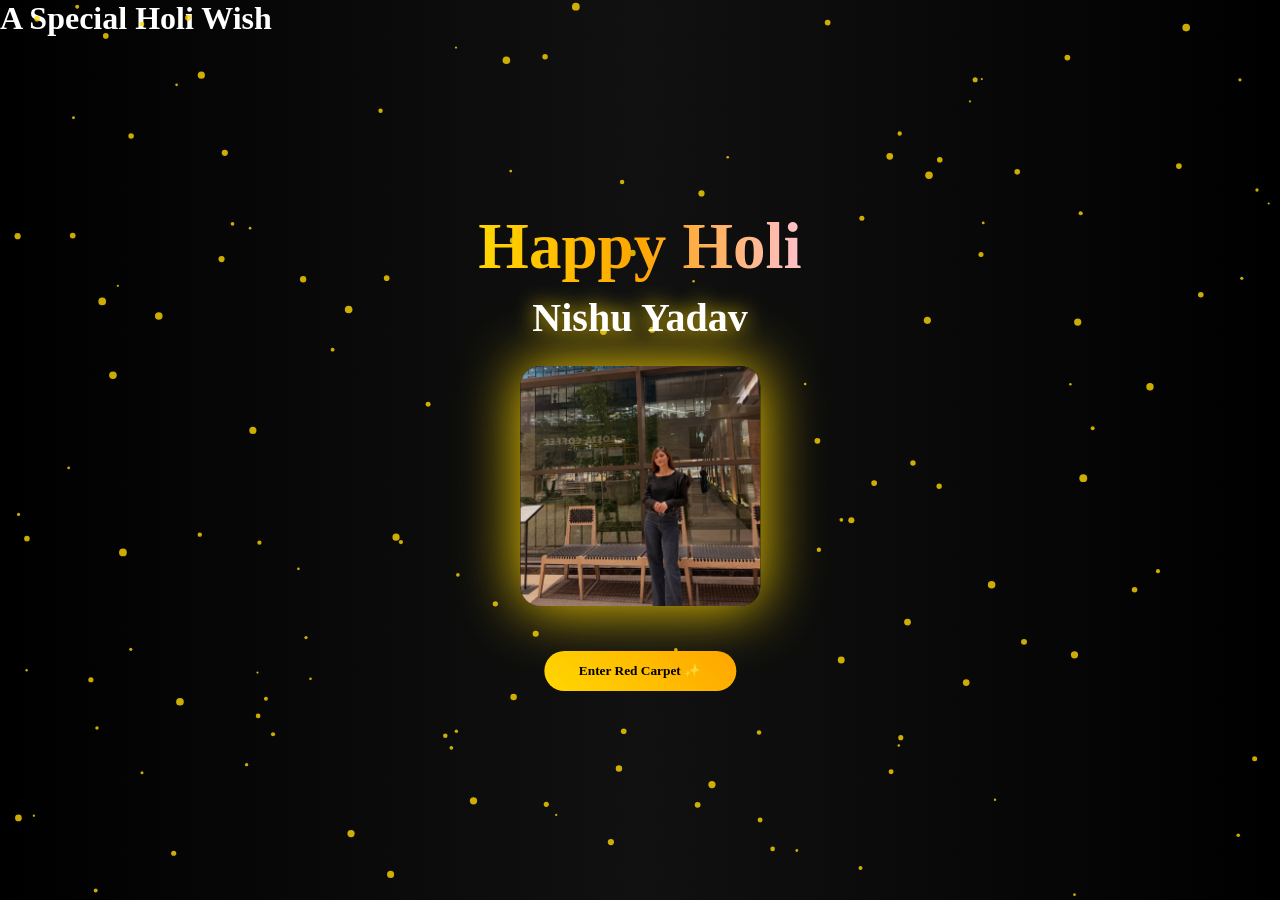
<file: holiweb/index.html>
<!DOCTYPE html>
<html>
<head>
<meta charset="UTF-8">
<meta name="viewport" content="width=device-width, initial-scale=1.0">
<title>Hollywood Holi Premiere</title>
<link rel="stylesheet" href="style.css">
</head>
<body>

<div class="intro">
    <h1 class="cinema-text">A Special Holi Wish</h1>
</div>

<canvas id="particles"></canvas>

<div class="hero">
    <h1 class="title">Happy Holi</h1>
    <h2 class="name">Nishu Yadav</h2>

    <div class="photo">
        <img src="nishu9.jpg.jpeg">
    </div>

    <button id="openGallery">Enter Red Carpet ✨</button>
</div>

<div class="gallery" id="gallery">
    <span class="close" id="closeGallery">✖</span>

    <div class="glass-container">
        <img src="p1.jpg.jpeg">
        <img src="p2.jpg.jpeg">
        <img src="p3.jpg.jpeg">
        <img src="p4.jpg.jpeg">
    </div>
</div>

<script src="script.js"></script>
</body>
</html>
</file>
<file: holiweb/style.css>
*{
margin:0;
padding:0;
box-sizing:border-box;
font-family:'Georgia',serif;
}

body{
background:radial-gradient(circle at center,#111,black);
color:white;
overflow:hidden;
transition:1s ease;
}

/* ===== HERO ===== */
.hero{
position:absolute;
top:50%;
left:50%;
transform:translate(-50%,-50%);
text-align:center;
z-index:2;
transition:1s ease;
}

/* Cinematic Zoom */
body.zoom{
transform:scale(1.05);
}

/* Hide Hero Smoothly */
.hero.hide{
opacity:0;
visibility:hidden;
transform:translate(-50%,-50%) scale(0.7);
}

/* Spotlight Effect */
.spotlight{
position:absolute;
top:50%;
left:50%;
width:400px;
height:400px;
background:radial-gradient(circle,rgba(255,215,0,0.4),transparent 70%);
transform:translate(-50%,-50%);
filter:blur(40px);
animation:pulse 3s infinite alternate;
z-index:-1;
}

@keyframes pulse{
from{opacity:0.6;}
to{opacity:1;}
}

/* Title */
.title{
font-size:65px;
background:linear-gradient(90deg,gold,orange,pink);
-webkit-background-clip:text;
color:transparent;
}

.name{
font-size:40px;
margin-top:10px;
text-shadow:0 0 20px gold;
}

/* Photo */
.photo{
margin:25px auto;
width:240px;
height:240px;
border-radius:20px;
overflow:hidden;
box-shadow:0 0 60px gold;
transition:0.6s ease;
}

.photo img{
width:100%;
height:100%;
object-fit:cover;
}

.photo:hover{
transform:scale(1.05);
box-shadow:0 0 120px pink;
}

/* Button */
button{
padding:12px 35px;
border:none;
border-radius:30px;
background:linear-gradient(45deg,gold,orange);
color:black;
font-weight:bold;
cursor:pointer;
margin-top:20px;
transition:0.3s;
}

button:hover{
transform:scale(1.1);
}

/* ===== GALLERY ===== */
.gallery{
position:fixed;
top:0;
left:0;
width:100%;
height:100%;
background:rgba(0,0,0,0.95);
display:flex;
justify-content:center;
align-items:center;
opacity:0;
visibility:hidden;
transition:1s ease;
perspective:1200px;
z-index:5;
}

.gallery.active{
opacity:1;
visibility:visible;
}

/* 3D Carousel */
.glass-container{
position:relative;
width:800px;
height:400px;
transform-style:preserve-3d;
animation:rotateCarousel 25s infinite linear;
}

@keyframes rotateCarousel{
0%{transform:rotateY(0deg);}
100%{transform:rotateY(360deg);}
}

.glass-container img{
position:absolute;
width:220px;
height:320px;
border-radius:15px;
object-fit:cover;
box-shadow:0 0 40px gold;
transition:0.5s;
}

.glass-container img:nth-child(1){transform:rotateY(0deg) translateZ(400px);}
.glass-container img:nth-child(2){transform:rotateY(90deg) translateZ(400px);}
.glass-container img:nth-child(3){transform:rotateY(180deg) translateZ(400px);}
.glass-container img:nth-child(4){transform:rotateY(270deg) translateZ(400px);}

.glass-container img:hover{
transform:scale(1.1) translateZ(420px);
box-shadow:0 0 100px hotpink;
}

.close{
position:absolute;
top:20px;
right:30px;
font-size:30px;
cursor:pointer;
}

/* Canvas */
canvas{
position:fixed;
top:0;
left:0;
z-index:0;
}
</file>
